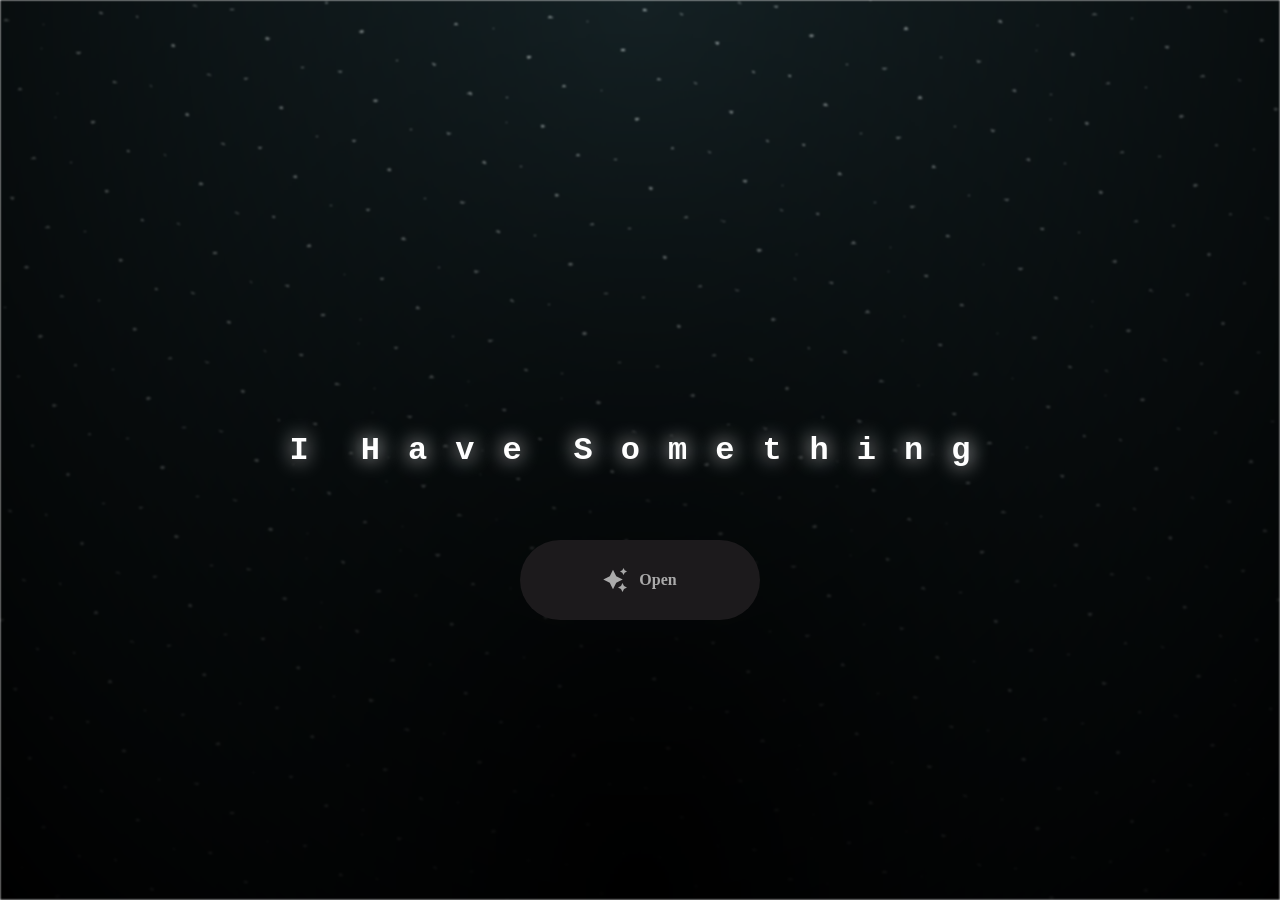
<file: index.html>
<html lang="en">

<head>
  <meta charset="UTF-8">
  <meta name="viewport" content="width=device-width, initial-scale=1.0">
  <link rel="shortcut icon" href="images/gift.png" type="image/x-icon">
  <link rel="stylesheet" href="css/index.css">

  <!-- Document Title -->
  <title>FLOWERS</title>
</head>

<body>
  <!-- Background -->
  <div class="night"></div>

  <!-- Title -->
  <h1 class="title"></h1>

  <!-- Button -->
  <div style="position: absolute; top: 60vh; width: 100%; display: flex; justify-content: center;">
    <a href="flower.html" class="btn">
      <svg height="24" width="24" fill="#FFFFFF" viewBox="0 0 24 24" data-name="Layer 1" id="Layer_1" class="sparkle">
        <path
          d="M10,21.236,6.755,14.745.264,11.5,6.755,8.255,10,1.764l3.245,6.491L19.736,11.5l-6.491,3.245ZM18,21l1.5,3L21,21l3-1.5L21,18l-1.5-3L18,18l-3,1.5ZM19.333,4.667,20.5,7l1.167-2.333L24,3.5,21.667,2.333,20.5,0,19.333,2.333,17,3.5Z">
        </path>
      </svg>

      <span class="text">Open</span>
    </a>
  </div>

  <script src="js/index.js"></script>
</body>

</html>
</file>
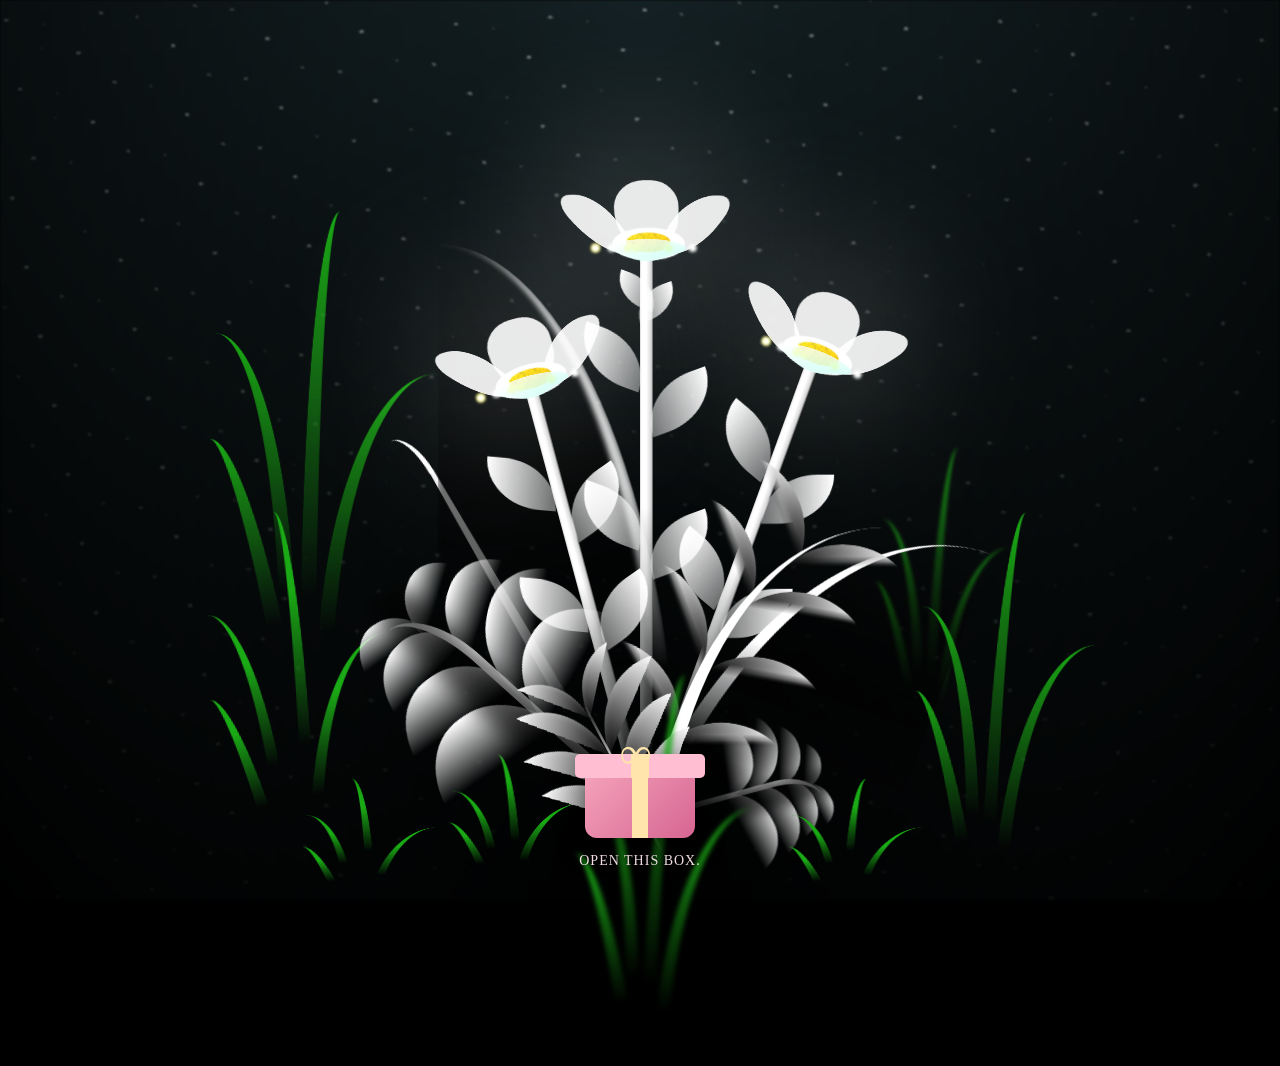
<file: flower.html>
<!DOCTYPE html>
<html lang="en">

<head>
  <meta charset="UTF-8">
  <meta http-equiv="X-UA-Compatible" content="IE=edge">
  <meta name="viewport" content="width=device-width, initial-scale=1.0">
  <link rel="shortcut icon" href="images/gift.png" type="image/x-icon">
  <link rel="stylesheet" href="css/style.css">
  <link rel="stylesheet" href="css/letter.css">

  <!-- Document Title -->
  <title>FLOWERS</title>
</head>

<body class="not-loaded">
  <!-- Background -->
  <div class="night"></div>

  <!-- Flower -->
  <div class="flowers">
    <div class="flower flower--1">
      <div class="flower__leafs flower__leafs--1">
        <div class="flower__leaf flower__leaf--1"></div>
        <div class="flower__leaf flower__leaf--2"></div>
        <div class="flower__leaf flower__leaf--3"></div>
        <div class="flower__leaf flower__leaf--4"></div>
        <div class="flower__white-circle"></div>

        <div class="flower__light flower__light--1"></div>
        <div class="flower__light flower__light--2"></div>
        <div class="flower__light flower__light--3"></div>
        <div class="flower__light flower__light--4"></div>
        <div class="flower__light flower__light--5"></div>
        <div class="flower__light flower__light--6"></div>
        <div class="flower__light flower__light--7"></div>
        <div class="flower__light flower__light--8"></div>

      </div>
      <div class="flower__line">
        <div class="flower__line__leaf flower__line__leaf--1"></div>
        <div class="flower__line__leaf flower__line__leaf--2"></div>
        <div class="flower__line__leaf flower__line__leaf--3"></div>
        <div class="flower__line__leaf flower__line__leaf--4"></div>
        <div class="flower__line__leaf flower__line__leaf--5"></div>
        <div class="flower__line__leaf flower__line__leaf--6"></div>
      </div>
    </div>

    <div class="flower flower--2">
      <div class="flower__leafs flower__leafs--2">
        <div class="flower__leaf flower__leaf--1"></div>
        <div class="flower__leaf flower__leaf--2"></div>
        <div class="flower__leaf flower__leaf--3"></div>
        <div class="flower__leaf flower__leaf--4"></div>
        <div class="flower__white-circle"></div>

        <div class="flower__light flower__light--1"></div>
        <div class="flower__light flower__light--2"></div>
        <div class="flower__light flower__light--3"></div>
        <div class="flower__light flower__light--4"></div>
        <div class="flower__light flower__light--5"></div>
        <div class="flower__light flower__light--6"></div>
        <div class="flower__light flower__light--7"></div>
        <div class="flower__light flower__light--8"></div>

      </div>
      <div class="flower__line">
        <div class="flower__line__leaf flower__line__leaf--1"></div>
        <div class="flower__line__leaf flower__line__leaf--2"></div>
        <div class="flower__line__leaf flower__line__leaf--3"></div>
        <div class="flower__line__leaf flower__line__leaf--4"></div>
      </div>
    </div>

    <div class="flower flower--3">
      <div class="flower__leafs flower__leafs--3">
        <div class="flower__leaf flower__leaf--1"></div>
        <div class="flower__leaf flower__leaf--2"></div>
        <div class="flower__leaf flower__leaf--3"></div>
        <div class="flower__leaf flower__leaf--4"></div>
        <div class="flower__white-circle"></div>

        <div class="flower__light flower__light--1"></div>
        <div class="flower__light flower__light--2"></div>
        <div class="flower__light flower__light--3"></div>
        <div class="flower__light flower__light--4"></div>
        <div class="flower__light flower__light--5"></div>
        <div class="flower__light flower__light--6"></div>
        <div class="flower__light flower__light--7"></div>
        <div class="flower__light flower__light--8"></div>

      </div>
      <div class="flower__line">
        <div class="flower__line__leaf flower__line__leaf--1"></div>
        <div class="flower__line__leaf flower__line__leaf--2"></div>
        <div class="flower__line__leaf flower__line__leaf--3"></div>
        <div class="flower__line__leaf flower__line__leaf--4"></div>
      </div>
    </div>

    <div class="grow-ans" style="--d:1.2s">
      <div class="flower__g-long">
        <div class="flower__g-long__top"></div>
        <div class="flower__g-long__bottom"></div>
      </div>
    </div>

    <div class="growing-grass">
      <div class="flower__grass flower__grass--1">
        <div class="flower__grass--top"></div>
        <div class="flower__grass--bottom"></div>
        <div class="flower__grass__leaf flower__grass__leaf--1"></div>
        <div class="flower__grass__leaf flower__grass__leaf--2"></div>
        <div class="flower__grass__leaf flower__grass__leaf--3"></div>
        <div class="flower__grass__leaf flower__grass__leaf--4"></div>
        <div class="flower__grass__leaf flower__grass__leaf--5"></div>
        <div class="flower__grass__leaf flower__grass__leaf--6"></div>
        <div class="flower__grass__leaf flower__grass__leaf--7"></div>
        <div class="flower__grass__leaf flower__grass__leaf--8"></div>
        <div class="flower__grass__overlay"></div>
      </div>
    </div>

    <div class="growing-grass">
      <div class="flower__grass flower__grass--2">
        <div class="flower__grass--top"></div>
        <div class="flower__grass--bottom"></div>
        <div class="flower__grass__leaf flower__grass__leaf--1"></div>
        <div class="flower__grass__leaf flower__grass__leaf--2"></div>
        <div class="flower__grass__leaf flower__grass__leaf--3"></div>
        <div class="flower__grass__leaf flower__grass__leaf--4"></div>
        <div class="flower__grass__leaf flower__grass__leaf--5"></div>
        <div class="flower__grass__leaf flower__grass__leaf--6"></div>
        <div class="flower__grass__leaf flower__grass__leaf--7"></div>
        <div class="flower__grass__leaf flower__grass__leaf--8"></div>
        <div class="flower__grass__overlay"></div>
      </div>
    </div>

    <div class="grow-ans" style="--d:2.4s">
      <div class="flower__g-right flower__g-right--1">
        <div class="leaf"></div>
      </div>
    </div>

    <div class="grow-ans" style="--d:2.8s">
      <div class="flower__g-right flower__g-right--2">
        <div class="leaf"></div>
      </div>
    </div>

    <div class="grow-ans" style="--d:2.8s">
      <div class="flower__g-front">
        <div class="flower__g-front__leaf-wrapper flower__g-front__leaf-wrapper--1">
          <div class="flower__g-front__leaf"></div>
        </div>
        <div class="flower__g-front__leaf-wrapper flower__g-front__leaf-wrapper--2">
          <div class="flower__g-front__leaf"></div>
        </div>
        <div class="flower__g-front__leaf-wrapper flower__g-front__leaf-wrapper--3">
          <div class="flower__g-front__leaf"></div>
        </div>
        <div class="flower__g-front__leaf-wrapper flower__g-front__leaf-wrapper--4">
          <div class="flower__g-front__leaf"></div>
        </div>
        <div class="flower__g-front__leaf-wrapper flower__g-front__leaf-wrapper--5">
          <div class="flower__g-front__leaf"></div>
        </div>
        <div class="flower__g-front__leaf-wrapper flower__g-front__leaf-wrapper--6">
          <div class="flower__g-front__leaf"></div>
        </div>
        <div class="flower__g-front__leaf-wrapper flower__g-front__leaf-wrapper--7">
          <div class="flower__g-front__leaf"></div>
        </div>
        <div class="flower__g-front__leaf-wrapper flower__g-front__leaf-wrapper--8">
          <div class="flower__g-front__leaf"></div>
        </div>
        <div class="flower__g-front__line"></div>
      </div>
    </div>

    <div class="grow-ans" style="--d:3.2s">
      <div class="flower__g-fr">
        <div class="leaf"></div>
        <div class="flower__g-fr__leaf flower__g-fr__leaf--1"></div>
        <div class="flower__g-fr__leaf flower__g-fr__leaf--2"></div>
        <div class="flower__g-fr__leaf flower__g-fr__leaf--3"></div>
        <div class="flower__g-fr__leaf flower__g-fr__leaf--4"></div>
        <div class="flower__g-fr__leaf flower__g-fr__leaf--5"></div>
        <div class="flower__g-fr__leaf flower__g-fr__leaf--6"></div>
        <div class="flower__g-fr__leaf flower__g-fr__leaf--7"></div>
        <div class="flower__g-fr__leaf flower__g-fr__leaf--8"></div>
      </div>
    </div>

    <div class="long-g long-g--0">
      <div class="grow-ans" style="--d:3s">
        <div class="leaf leaf--0"></div>
      </div>
      <div class="grow-ans" style="--d:2.2s">
        <div class="leaf leaf--1"></div>
      </div>
      <div class="grow-ans" style="--d:3.4s">
        <div class="leaf leaf--2"></div>
      </div>
      <div class="grow-ans" style="--d:3.6s">
        <div class="leaf leaf--3"></div>
      </div>
    </div>

    <div class="long-g long-g--1">
      <div class="grow-ans" style="--d:3.6s">
        <div class="leaf leaf--0"></div>
      </div>
      <div class="grow-ans" style="--d:3.8s">
        <div class="leaf leaf--1"></div>
      </div>
      <div class="grow-ans" style="--d:4s">
        <div class="leaf leaf--2"></div>
      </div>
      <div class="grow-ans" style="--d:4.2s">
        <div class="leaf leaf--3"></div>
      </div>
    </div>

    <div class="long-g long-g--2">
      <div class="grow-ans" style="--d:4s">
        <div class="leaf leaf--0"></div>
      </div>
      <div class="grow-ans" style="--d:4.2s">
        <div class="leaf leaf--1"></div>
      </div>
      <div class="grow-ans" style="--d:4.4s">
        <div class="leaf leaf--2"></div>
      </div>
      <div class="grow-ans" style="--d:4.6s">
        <div class="leaf leaf--3"></div>
      </div>
    </div>

    <div class="long-g long-g--3">
      <div class="grow-ans" style="--d:4s">
        <div class="leaf leaf--0"></div>
      </div>
      <div class="grow-ans" style="--d:4.2s">
        <div class="leaf leaf--1"></div>
      </div>
      <div class="grow-ans" style="--d:3s">
        <div class="leaf leaf--2"></div>
      </div>
      <div class="grow-ans" style="--d:3.6s">
        <div class="leaf leaf--3"></div>
      </div>
    </div>

    <div class="long-g long-g--4">
      <div class="grow-ans" style="--d:4s">
        <div class="leaf leaf--0"></div>
      </div>
      <div class="grow-ans" style="--d:4.2s">
        <div class="leaf leaf--1"></div>
      </div>
      <div class="grow-ans" style="--d:3s">
        <div class="leaf leaf--2"></div>
      </div>
      <div class="grow-ans" style="--d:3.6s">
        <div class="leaf leaf--3"></div>
      </div>
    </div>

    <div class="long-g long-g--5">
      <div class="grow-ans" style="--d:4s">
        <div class="leaf leaf--0"></div>
      </div>
      <div class="grow-ans" style="--d:4.2s">
        <div class="leaf leaf--1"></div>
      </div>
      <div class="grow-ans" style="--d:3s">
        <div class="leaf leaf--2"></div>
      </div>
      <div class="grow-ans" style="--d:3.6s">
        <div class="leaf leaf--3"></div>
      </div>
    </div>

    <div class="long-g long-g--6">
      <div class="grow-ans" style="--d:4.2s">
        <div class="leaf leaf--0"></div>
      </div>
      <div class="grow-ans" style="--d:4.4s">
        <div class="leaf leaf--1"></div>
      </div>
      <div class="grow-ans" style="--d:4.6s">
        <div class="leaf leaf--2"></div>
      </div>
      <div class="grow-ans" style="--d:4.8s">
        <div class="leaf leaf--3"></div>
      </div>
    </div>

    <div class="long-g long-g--7">
      <div class="grow-ans" style="--d:3s">
        <div class="leaf leaf--0"></div>
      </div>
      <div class="grow-ans" style="--d:3.2s">
        <div class="leaf leaf--1"></div>
      </div>
      <div class="grow-ans" style="--d:3.5s">
        <div class="leaf leaf--2"></div>
      </div>
      <div class="grow-ans" style="--d:3.6s">
        <div class="leaf leaf--3"></div>
      </div>
    </div>
  </div>
  <div class="letter-gift">
    <button class="gift-button" id="gift-button" type="button" aria-label="Open your letter" aria-haspopup="dialog" aria-controls="letter-dialog" aria-expanded="false">
      <span class="gift-base" aria-hidden="true"></span>
      <span class="gift-lid" aria-hidden="true"><span class="gift-bow">∞</span></span>
    </button>
    <span class="gift-hint">OPEN THIS BOX.</span>
  </div>

  <dialog class="letter-dialog" id="letter-dialog" aria-labelledby="letter-heading">
    <button class="letter-close" id="letter-close" type="button" aria-label="Close letter" autofocus>×</button>
    <article class="letter-paper">
      <!-- Letter for Althea -->
      <h2 id="letter-heading">Althea,</h2>
      <p>It’s been a month since we last talked. I know you’ve been doing well in your life, and hopefully, you’re still the tough girl I know.</p>
      <p>I’m sorry for not letting you know the reason why I broke up with you. I’m sorry for not having the guts to tell you the truth.</p>
      <p>The reason I chose to end things wasn’t because I cheated, like the person who gave you that false information said. It’s because I know myself, and I’m not ready to commit. I can’t see myself being successful in life right now, and I can’t afford to give you the life we wanted.</p>
      <p>I do love you. I really do, Althea.</p>
      <p>Honestly, I’m very grateful that I got to know you because you were the only person who truly understood me. I was genuinely happy during those times we were together.</p>
      <p>I’m sorry.</p>
    </article>
  </dialog>
  <script src="js/main.js"></script>
  <script src="js/letter.js"></script>
</body>

</html>
</file>
<file: css/index.css>
*,
*::after,
*::before {
  padding: 0;
  margin: 0;
  box-sizing: border-box;
}

:root {
  --dark-color: #000;
}

.night {
  position: fixed;
  left: 50%;
  top: 0;
  transform: translateX(-50%);
  width: 100%;
  height: 100%;
  filter: blur(0.1vmin);
  background-image: radial-gradient(ellipse at top, transparent 0%, var(--dark-color)), radial-gradient(ellipse at bottom, var(--dark-color), rgba(145, 233, 255, 0.2)), repeating-linear-gradient(220deg, rgb(0, 0, 0) 0px, rgb(0, 0, 0) 19px, transparent 19px, transparent 22px), repeating-linear-gradient(189deg, rgb(0, 0, 0) 0px, rgb(0, 0, 0) 19px, transparent 19px, transparent 22px), repeating-linear-gradient(148deg, rgb(0, 0, 0) 0px, rgb(0, 0, 0) 19px, transparent 19px, transparent 22px), linear-gradient(90deg, rgb(255, 255, 250), rgb(240, 240, 240));
}

.title {
  position: absolute;
  top: 0;
  left: 0;
  color: white;
  font-family: 'Courier New', Courier, monospace;

  display: flex;
  flex-wrap: wrap;
  justify-content: center;
  align-content: center;
  align-items: center;

  width: 100%;
  height: 100vh;
  text-shadow: 0 0 20px white;
  letter-spacing: 0px;
}

@media (min-width: 500px) {
  .title {
    letter-spacing: 20px;
  }
}

@keyframes typing {
  from {
    opacity: 0;
  }

  to {
    opacity: 1;
  }
}

/* Terapkan animasi dengan delay */
.title span {
  opacity: 0;
  animation: typing 1s ease forwards;
  animation-delay: var(--delay);
}

a {
  text-decoration: none;
}

.btn {
  border: none;
  width: 15em;
  height: 5em;
  border-radius: 3em;
  display: flex;
  justify-content: center;
  align-items: center;
  gap: 12px;
  background: #1C1A1C;
  cursor: pointer;
  transition: all 450ms ease-in-out;
}

.sparkle {
  fill: #AAAAAA;
  transition: all 800ms ease;
}

.text {
  font-weight: 600;
  color: #AAAAAA;
  font-size: medium;
}

.btn:hover {
  background: linear-gradient(0deg, #A47CF3, #683FEA);
  box-shadow: inset 0px 1px 0px 0px rgba(255, 255, 255, 0.4),
    inset 0px -4px 0px 0px rgba(0, 0, 0, 0.2),
    0px 0px 0px 4px rgba(255, 255, 255, 0.2),
    0px 0px 180px 0px #9917FF;
  transform: translateY(-2px);
}

.btn:hover .text {
  color: white;
}

.btn:hover .sparkle {
  fill: white;
  transform: scale(1.2);
}
</file>
<file: css/style.css>
*,
*::after,
*::before {
  padding: 0;
  margin: 0;
  box-sizing: border-box;
}

:root {
  --dark-color: #000;
}

.title {
  position: absolute;
  width: 100%;
  text-align: center;
  margin-top: 50px;
  top: 0;
  left: 0;
  color: white;
  font-family: 'Courier New', Courier, monospace;
  font-size: 70px;
  text-shadow: 0px 0px 20px white;
}

body {
  display: flex;
  align-items: flex-end;
  justify-content: center;
  min-height: 100vh;
  background-color: var(--dark-color);
  overflow: hidden;
  perspective: 1000px;
}

.night {
  position: fixed;
  left: 50%;
  top: 0;
  transform: translateX(-50%);
  width: 100%;
  height: 100%;
  filter: blur(0.1vmin);
  background-image: radial-gradient(ellipse at top, transparent 0%, var(--dark-color)), radial-gradient(ellipse at bottom, var(--dark-color), rgba(145, 233, 255, 0.2)), repeating-linear-gradient(220deg, rgb(0, 0, 0) 0px, rgb(0, 0, 0) 19px, transparent 19px, transparent 22px), repeating-linear-gradient(189deg, rgb(0, 0, 0) 0px, rgb(0, 0, 0) 19px, transparent 19px, transparent 22px), repeating-linear-gradient(148deg, rgb(0, 0, 0) 0px, rgb(0, 0, 0) 19px, transparent 19px, transparent 22px), linear-gradient(90deg, rgb(255, 255, 250), rgb(240, 240, 240));
}

.flowers {
  position: relative;
  transform: scale(0.9);
}

.flower {
  position: absolute;
  bottom: 10vmin;
  transform-origin: bottom center;
  z-index: 10;
  --fl-speed: 0.8s;
}

.flower--1 {
  animation: moving-flower-1 4s linear infinite;
}

.flower--1 .flower__line {
  height: 70vmin;
  animation-delay: 0.3s;
}

.flower--1 .flower__line__leaf--1 {
  animation: blooming-leaf-right var(--fl-speed) 1.6s backwards;
}

.flower--1 .flower__line__leaf--2 {
  animation: blooming-leaf-right var(--fl-speed) 1.4s backwards;
}

.flower--1 .flower__line__leaf--3 {
  animation: blooming-leaf-left var(--fl-speed) 1.2s backwards;
}

.flower--1 .flower__line__leaf--4 {
  animation: blooming-leaf-left var(--fl-speed) 1s backwards;
}

.flower--1 .flower__line__leaf--5 {
  animation: blooming-leaf-right var(--fl-speed) 1.8s backwards;
}

.flower--1 .flower__line__leaf--6 {
  animation: blooming-leaf-left var(--fl-speed) 2s backwards;
}

.flower--2 {
  left: 50%;
  transform: rotate(20deg);
  animation: moving-flower-2 4s linear infinite;
}

.flower--2 .flower__line {
  height: 60vmin;
  animation-delay: 0.6s;
}

.flower--2 .flower__line__leaf--1 {
  animation: blooming-leaf-right var(--fl-speed) 1.9s backwards;
}

.flower--2 .flower__line__leaf--2 {
  animation: blooming-leaf-right var(--fl-speed) 1.7s backwards;
}

.flower--2 .flower__line__leaf--3 {
  animation: blooming-leaf-left var(--fl-speed) 1.5s backwards;
}

.flower--2 .flower__line__leaf--4 {
  animation: blooming-leaf-left var(--fl-speed) 1.3s backwards;
}

.flower--3 {
  left: 50%;
  transform: rotate(-15deg);
  animation: moving-flower-3 4s linear infinite;
}

.flower--3 .flower__line {
  animation-delay: 0.9s;
}

.flower--3 .flower__line__leaf--1 {
  animation: blooming-leaf-right var(--fl-speed) 2.5s backwards;
}

.flower--3 .flower__line__leaf--2 {
  animation: blooming-leaf-right var(--fl-speed) 2.3s backwards;
}

.flower--3 .flower__line__leaf--3 {
  animation: blooming-leaf-left var(--fl-speed) 2.1s backwards;
}

.flower--3 .flower__line__leaf--4 {
  animation: blooming-leaf-left var(--fl-speed) 1.9s backwards;
}

.flower__leafs {
  position: relative;
  animation: blooming-flower 2s backwards;
}

.flower__leafs--1 {
  animation-delay: 1.1s;
}

.flower__leafs--2 {
  animation-delay: 1.4s;
}

.flower__leafs--3 {
  animation-delay: 1.7s;
}

.flower__leafs::after {
  content: "";
  position: absolute;
  left: 0;
  top: 0;
  transform: translate(-50%, -100%);
  width: 8vmin;
  height: 8vmin;
  background-color: #fff;
  filter: blur(10vmin);
}

.flower__leaf {
  position: absolute;
  bottom: 0;
  left: 50%;
  width: 8vmin;
  height: 11vmin;
  border-radius: 51% 49% 47% 53%/44% 45% 55% 69%;
  background-color: #a7ffee;
  background-image: linear-gradient(to top, #fff, #fff);
  transform-origin: bottom center;
  opacity: 0.9;
  box-shadow: inset 0 0 2vmin rgba(255, 255, 255, 0.5);
}

.flower__leaf--1 {
  transform: translate(-10%, 1%) rotateY(40deg) rotateX(-50deg);
}

.flower__leaf--2 {
  transform: translate(-50%, -4%) rotateX(40deg);
}

.flower__leaf--3 {
  transform: translate(-90%, 0%) rotateY(45deg) rotateX(50deg);
}

.flower__leaf--4 {
  width: 8vmin;
  height: 8vmin;
  transform-origin: bottom left;
  border-radius: 4vmin 10vmin 4vmin 4vmin;
  transform: translate(0%, 18%) rotateX(70deg) rotate(-43deg);
  background-image: linear-gradient(to top, rgba(255, 2555, 255, 0.4), #fff);
  z-index: 1;
  opacity: 0.8;
  -webkit-transform: translate(0%, 18%) rotateX(70deg) rotate(-43deg);
  -moz-transform: translate(0%, 18%) rotateX(70deg) rotate(-43deg);
  -ms-transform: translate(0%, 18%) rotateX(70deg) rotate(-43deg);
  -o-transform: translate(0%, 18%) rotateX(70deg) rotate(-43deg);
}

.flower__white-circle {
  position: absolute;
  left: -3.5vmin;
  top: -3vmin;
  width: 9vmin;
  height: 4vmin;
  border-radius: 50%;
  background-color: #fff;
}

.flower__white-circle::after {
  content: "";
  position: absolute;
  left: 50%;
  top: 45%;
  transform: translate(-50%, -50%);
  width: 60%;
  height: 60%;
  border-radius: inherit;
  background-image: repeating-linear-gradient(135deg, rgba(0, 0, 0, 0.03) 0px, rgba(0, 0, 0, 0.03) 1px, transparent 1px, transparent 12px), repeating-linear-gradient(45deg, rgba(0, 0, 0, 0.03) 0px, rgba(0, 0, 0, 0.03) 1px, transparent 1px, transparent 12px), repeating-linear-gradient(67.5deg, rgba(0, 0, 0, 0.03) 0px, rgba(0, 0, 0, 0.03) 1px, transparent 1px, transparent 12px), repeating-linear-gradient(135deg, rgba(0, 0, 0, 0.03) 0px, rgba(0, 0, 0, 0.03) 1px, transparent 1px, transparent 12px), repeating-linear-gradient(45deg, rgba(0, 0, 0, 0.03) 0px, rgba(0, 0, 0, 0.03) 1px, transparent 1px, transparent 12px), repeating-linear-gradient(112.5deg, rgba(0, 0, 0, 0.03) 0px, rgba(0, 0, 0, 0.03) 1px, transparent 1px, transparent 12px), repeating-linear-gradient(112.5deg, rgba(0, 0, 0, 0.03) 0px, rgba(0, 0, 0, 0.03) 1px, transparent 1px, transparent 12px), repeating-linear-gradient(45deg, rgba(0, 0, 0, 0.03) 0px, rgba(0, 0, 0, 0.03) 1px, transparent 1px, transparent 12px), repeating-linear-gradient(22.5deg, rgba(0, 0, 0, 0.03) 0px, rgba(0, 0, 0, 0.03) 1px, transparent 1px, transparent 12px), repeating-linear-gradient(45deg, rgba(0, 0, 0, 0.03) 0px, rgba(0, 0, 0, 0.03) 1px, transparent 1px, transparent 12px), repeating-linear-gradient(22.5deg, rgba(0, 0, 0, 0.03) 0px, rgba(0, 0, 0, 0.03) 1px, transparent 1px, transparent 12px), repeating-linear-gradient(135deg, rgba(0, 0, 0, 0.03) 0px, rgba(0, 0, 0, 0.03) 1px, transparent 1px, transparent 12px), repeating-linear-gradient(157.5deg, rgba(0, 0, 0, 0.03) 0px, rgba(0, 0, 0, 0.03) 1px, transparent 1px, transparent 12px), repeating-linear-gradient(67.5deg, rgba(0, 0, 0, 0.03) 0px, rgba(0, 0, 0, 0.03) 1px, transparent 1px, transparent 12px), repeating-linear-gradient(67.5deg, rgba(0, 0, 0, 0.03) 0px, rgba(0, 0, 0, 0.03) 1px, transparent 1px, transparent 12px), linear-gradient(90deg, rgb(255, 235, 18), rgb(255, 206, 0));
}

.flower__line {
  height: 55vmin;
  width: 1.5vmin;
  background-image: linear-gradient(to left, rgba(0, 0, 0, 0.2), transparent, rgba(255, 255, 255, 0.2)), linear-gradient(to top, transparent 10%, #fff, #fff);
  box-shadow: inset 0 0 2px rgba(0, 0, 0, 0.5);
  animation: grow-flower-tree 4s backwards;
}

.flower__line__leaf {
  --w: 7vmin;
  --h: calc(var(--w) + 2vmin);
  position: absolute;
  top: 20%;
  left: 90%;
  width: var(--w);
  height: var(--h);
  border-top-right-radius: var(--h);
  border-bottom-left-radius: var(--h);
  background-image: linear-gradient(to top, rgba(255, 255, 255, 0.4), #fff);
}

.flower__line__leaf--1 {
  transform: rotate(70deg) rotateY(30deg);
}

.flower__line__leaf--2 {
  top: 45%;
  transform: rotate(70deg) rotateY(30deg);
}

.flower__line__leaf--3,
.flower__line__leaf--4,
.flower__line__leaf--6 {
  border-top-right-radius: 0;
  border-bottom-left-radius: 0;
  border-top-left-radius: var(--h);
  border-bottom-right-radius: var(--h);
  left: -460%;
  top: 12%;
  transform: rotate(-70deg) rotateY(30deg);
}

.flower__line__leaf--4 {
  top: 40%;
}

.flower__line__leaf--5 {
  top: 0;
  transform-origin: left;
  transform: rotate(70deg) rotateY(30deg) scale(0.6);
}

.flower__line__leaf--6 {
  top: -2%;
  left: -450%;
  transform-origin: right;
  transform: rotate(-70deg) rotateY(30deg) scale(0.6);
}

.flower__light {
  position: absolute;
  bottom: 0vmin;
  width: 1vmin;
  height: 1vmin;
  background-color: rgb(255, 251, 0);
  border-radius: 50%;
  filter: blur(0.2vmin);
  animation: light-ans 4s linear infinite backwards;
}

.flower__light:nth-child(odd) {
  background-color: #fff;
}

.flower__light--1 {
  left: -2vmin;
  animation-delay: 1s;
}

.flower__light--2 {
  left: 3vmin;
  animation-delay: 0.5s;
}

.flower__light--3 {
  left: -6vmin;
  animation-delay: 0.3s;
}

.flower__light--4 {
  left: 6vmin;
  animation-delay: 0.9s;
}

.flower__light--5 {
  left: -1vmin;
  animation-delay: 1.5s;
}

.flower__light--6 {
  left: -4vmin;
  animation-delay: 3s;
}

.flower__light--7 {
  left: 3vmin;
  animation-delay: 2s;
}

.flower__light--8 {
  left: -6vmin;
  animation-delay: 3.5s;
}

.flower__grass {
  --c: #fff;
  --line-w: 1.5vmin;
  position: absolute;
  bottom: 12vmin;
  left: -7vmin;
  display: flex;
  flex-direction: column;
  align-items: flex-end;
  z-index: 20;
  transform-origin: bottom center;
  transform: rotate(-48deg) rotateY(40deg);
}

.flower__grass--1 {
  animation: moving-grass 2s linear infinite;
}

.flower__grass--2 {
  left: 2vmin;
  bottom: 10vmin;
  transform: scale(0.5) rotate(75deg) rotateX(10deg) rotateY(-200deg);
  opacity: 0.8;
  z-index: 0;
  animation: moving-grass--2 1.5s linear infinite;
}

.flower__grass--top {
  width: 7vmin;
  height: 10vmin;
  border-top-right-radius: 100%;
  border-right: var(--line-w) solid var(--c);
  transform-origin: bottom center;
  transform: rotate(-2deg);
}

.flower__grass--bottom {
  margin-top: -2px;
  width: var(--line-w);
  height: 25vmin;
  background-image: linear-gradient(to top, transparent, var(--c));
}

.flower__grass__leaf {
  --size: 10vmin;
  position: absolute;
  width: calc(var(--size) * 2.1);
  height: var(--size);
  border-top-left-radius: var(--size);
  border-top-right-radius: var(--size);
  background-image: linear-gradient(to top, transparent, transparent 30%, var(--c));
  z-index: 100;
}

.flower__grass__leaf--1 {
  top: -6%;
  left: 30%;
  --size: 6vmin;
  transform: rotate(-20deg);
  animation: growing-grass-ans--1 2s 2.6s backwards;
}

@keyframes growing-grass-ans--1 {
  0% {
    transform-origin: bottom left;
    transform: rotate(-20deg) scale(0);
  }
}

.flower__grass__leaf--2 {
  top: -5%;
  left: -110%;
  --size: 6vmin;
  transform: rotate(10deg);
  animation: growing-grass-ans--2 2s 2.4s linear backwards;
}

@keyframes growing-grass-ans--2 {
  0% {
    transform-origin: bottom right;
    transform: rotate(10deg) scale(0);
  }
}

.flower__grass__leaf--3 {
  top: 5%;
  left: 60%;
  --size: 8vmin;
  transform: rotate(-18deg) rotateX(-20deg);
  animation: growing-grass-ans--3 2s 2.2s linear backwards;
}

@keyframes growing-grass-ans--3 {
  0% {
    transform-origin: bottom left;
    transform: rotate(-18deg) rotateX(-20deg) scale(0);
  }
}

.flower__grass__leaf--4 {
  top: 6%;
  left: -135%;
  --size: 8vmin;
  transform: rotate(2deg);
  animation: growing-grass-ans--4 2s 2s linear backwards;
}

@keyframes growing-grass-ans--4 {
  0% {
    transform-origin: bottom right;
    transform: rotate(2deg) scale(0);
  }
}

.flower__grass__leaf--5 {
  top: 20%;
  left: 60%;
  --size: 10vmin;
  transform: rotate(-24deg) rotateX(-20deg);
  animation: growing-grass-ans--5 2s 1.8s linear backwards;
}

@keyframes growing-grass-ans--5 {
  0% {
    transform-origin: bottom left;
    transform: rotate(-24deg) rotateX(-20deg) scale(0);
  }
}

.flower__grass__leaf--6 {
  top: 22%;
  left: -180%;
  --size: 10vmin;
  transform: rotate(10deg);
  animation: growing-grass-ans--6 2s 1.6s linear backwards;
}

@keyframes growing-grass-ans--6 {
  0% {
    transform-origin: bottom right;
    transform: rotate(10deg) scale(0);
  }
}

.flower__grass__leaf--7 {
  top: 39%;
  left: 70%;
  --size: 10vmin;
  transform: rotate(-10deg);
  animation: growing-grass-ans--7 2s 1.4s linear backwards;
}

@keyframes growing-grass-ans--7 {
  0% {
    transform-origin: bottom left;
    transform: rotate(-10deg) scale(0);
  }
}

.flower__grass__leaf--8 {
  top: 40%;
  left: -215%;
  --size: 11vmin;
  transform: rotate(10deg);
  animation: growing-grass-ans--8 2s 1.2s linear backwards;
}

@keyframes growing-grass-ans--8 {
  0% {
    transform-origin: bottom right;
    transform: rotate(10deg) scale(0);
  }
}

.flower__grass__overlay {
  position: absolute;
  top: -10%;
  right: 0%;
  width: 100%;
  height: 100%;
  background-color: rgba(0, 0, 0, 0.6);
  filter: blur(1.5vmin);
  z-index: 100;
}

.flower__g-long {
  --w: 2vmin;
  --h: 6vmin;
  --c: #fff;
  position: absolute;
  bottom: 10vmin;
  left: -3vmin;
  transform-origin: bottom center;
  transform: rotate(-30deg) rotateY(-20deg);
  display: flex;
  flex-direction: column;
  align-items: flex-end;
  animation: flower-g-long-ans 3s linear infinite;
}

@keyframes flower-g-long-ans {

  0%,
  100% {
    transform: rotate(-30deg) rotateY(-20deg);
  }

  50% {
    transform: rotate(-32deg) rotateY(-20deg);
  }
}

.flower__g-long__top {
  top: calc(var(--h) * -1);
  width: calc(var(--w) + 1vmin);
  height: var(--h);
  border-top-right-radius: 100%;
  border-right: 0.7vmin solid var(--c);
  transform: translate(-0.7vmin, 1vmin);
}

.flower__g-long__bottom {
  width: var(--w);
  height: 50vmin;
  transform-origin: bottom center;
  background-image: linear-gradient(to top, transparent 30%, var(--c));
  box-shadow: inset 0 0 2px rgba(0, 0, 0, 0.5);
  -webkit-clip-path: polygon(35% 0, 65% 1%, 100% 100%, 0% 100%);
  clip-path: polygon(35% 0, 65% 1%, 100% 100%, 0% 100%);
}

.flower__g-right {
  position: absolute;
  bottom: 6vmin;
  left: -2vmin;
  transform-origin: bottom left;
  transform: rotate(20deg);
}

.flower__g-right .leaf {
  width: 30vmin;
  height: 50vmin;
  border-top-left-radius: 100%;
  border-left: 2vmin solid #fff;
  background-image: linear-gradient(to bottom, transparent, var(--dark-color) 60%);
  -webkit-mask-image: linear-gradient(to top, transparent 30%, #fff 60%);
}

.flower__g-right--1 {
  animation: flower-g-right-ans 2.5s linear infinite;
}

.flower__g-right--2 {
  left: 5vmin;
  transform: rotateY(-180deg);
  animation: flower-g-right-ans--2 3s linear infinite;
}

.flower__g-right--2 .leaf {
  height: 75vmin;
  filter: blur(0.3vmin);
  opacity: 0.8;
}

@keyframes flower-g-right-ans {

  0%,
  100% {
    transform: rotate(20deg);
  }

  50% {
    transform: rotate(24deg) rotateX(-20deg);
  }
}

@keyframes flower-g-right-ans--2 {

  0%,
  100% {
    transform: rotateY(-180deg) rotate(0deg) rotateX(-20deg);
  }

  50% {
    transform: rotateY(-180deg) rotate(6deg) rotateX(-20deg);
  }
}

.flower__g-front {
  position: absolute;
  bottom: 6vmin;
  left: 2.5vmin;
  z-index: 100;
  transform-origin: bottom center;
  transform: rotate(-28deg) rotateY(30deg) scale(1.04);
  animation: flower__g-front-ans 2s linear infinite;
}

@keyframes flower__g-front-ans {

  0%,
  100% {
    transform: rotate(-28deg) rotateY(30deg) scale(1.04);
  }

  50% {
    transform: rotate(-35deg) rotateY(40deg) scale(1.04);
  }
}

.flower__g-front__line {
  width: 0.3vmin;
  height: 20vmin;
  background-image: linear-gradient(to top, transparent, #fff, transparent 100%);
  position: relative;
}

.flower__g-front__leaf-wrapper {
  position: absolute;
  top: 0;
  left: 0;
  transform-origin: bottom left;
  transform: rotate(10deg);
}

.flower__g-front__leaf-wrapper:nth-child(even) {
  left: 0vmin;
  transform: rotateY(-180deg) rotate(5deg);
  animation: flower__g-front__leaf-left-ans 1s ease-in backwards;
}

.flower__g-front__leaf-wrapper:nth-child(odd) {
  animation: flower__g-front__leaf-ans 1s ease-in backwards;
}

.flower__g-front__leaf-wrapper--1 {
  top: -8vmin;
  transform: scale(0.7);
  animation: flower__g-front__leaf-ans 1s 5.5s ease-in backwards !important;
}

.flower__g-front__leaf-wrapper--2 {
  top: -8vmin;
  transform: rotateY(-180deg) scale(0.7) !important;
  animation: flower__g-front__leaf-left-ans-2 1s 4.6s ease-in backwards !important;
}

.flower__g-front__leaf-wrapper--3 {
  top: -3vmin;
  animation: flower__g-front__leaf-ans 1s 4.6s ease-in backwards;
}

.flower__g-front__leaf-wrapper--4 {
  top: -3vmin;
  transform: rotateY(-180deg) scale(0.9) !important;
  animation: flower__g-front__leaf-left-ans-2 1s 4.6s ease-in backwards !important;
}

@keyframes flower__g-front__leaf-left-ans-2 {
  0% {
    transform: rotateY(-180deg) scale(0);
  }
}

.flower__g-front__leaf-wrapper--5,
.flower__g-front__leaf-wrapper--6 {
  top: 2vmin;
}

.flower__g-front__leaf-wrapper--7,
.flower__g-front__leaf-wrapper--8 {
  top: 6.5vmin;
}

.flower__g-front__leaf-wrapper--2 {
  animation-delay: 5.2s !important;
}

.flower__g-front__leaf-wrapper--3 {
  animation-delay: 4.9s !important;
}

.flower__g-front__leaf-wrapper--5 {
  animation-delay: 4.3s !important;
}

.flower__g-front__leaf-wrapper--6 {
  animation-delay: 4.1s !important;
}

.flower__g-front__leaf-wrapper--7 {
  animation-delay: 3.8s !important;
}

.flower__g-front__leaf-wrapper--8 {
  animation-delay: 3.5s !important;
}

@keyframes flower__g-front__leaf-ans {
  0% {
    transform: rotate(10deg) scale(0);
  }
}

@keyframes flower__g-front__leaf-left-ans {
  0% {
    transform: rotateY(-180deg) rotate(5deg) scale(0);
  }
}

.flower__g-front__leaf {
  width: 10vmin;
  height: 10vmin;
  border-radius: 100% 0% 0% 100%/100% 100% 0% 0%;
  box-shadow: inset 0 2px 1vmin hsla(0, 0%, 100%, 0.2);
  background-image: linear-gradient(to bottom left, transparent, var(--dark-color)), linear-gradient(to bottom right, #fff 50%, transparent 50%, transparent);
  -webkit-mask-image: linear-gradient(to bottom right, #fff 50%, transparent 50%, transparent);
  mask-image: linear-gradient(to bottom right, #fff 50%, transparent 50%, transparent);
}

.flower__g-fr {
  position: absolute;
  bottom: -4vmin;
  left: vmin;
  transform-origin: bottom left;
  z-index: 10;
  animation: flower__g-fr-ans 2s linear infinite;
}

@keyframes flower__g-fr-ans {

  0%,
  100% {
    transform: rotate(2deg);
  }

  50% {
    transform: rotate(4deg);
    -webkit-transform: rotate(4deg);
    -moz-transform: rotate(4deg);
    -ms-transform: rotate(4deg);
    -o-transform: rotate(4deg);
  }
}

.flower__g-fr .leaf {
  width: 30vmin;
  height: 50vmin;
  border-top-left-radius: 100%;
  border-left: 2vmin solid #fff;
  -webkit-mask-image: linear-gradient(to top, transparent 25%, #fff 50%);
  position: relative;
  z-index: 1;
}

.flower__g-fr__leaf {
  position: absolute;
  top: 0;
  left: 0;
  width: 10vmin;
  height: 10vmin;
  border-radius: 100% 0% 0% 100%/100% 100% 0% 0%;
  box-shadow: inset 0 2px 1vmin hsla(0, 0%, 100%, 0.2);
  background-image: linear-gradient(to bottom left, transparent, var(--dark-color) 98%), linear-gradient(to bottom right, #fff 45%, transparent 50%, transparent);
  -webkit-mask-image: linear-gradient(135deg, #fff 40%, transparent 50%, transparent);
}

.flower__g-fr__leaf--1 {
  left: 20vmin;
  transform: rotate(45deg);
  animation: flower__g-fr-leaft-ans-1 0.5s 5.2s linear backwards;
}

@keyframes flower__g-fr-leaft-ans-1 {
  0% {
    transform-origin: left;
    transform: rotate(45deg) scale(0);
  }
}

.flower__g-fr__leaf--2 {
  left: 12vmin;
  top: -7vmin;
  transform: rotate(25deg) rotateY(-180deg);
  animation: flower__g-fr-leaft-ans-6 0.5s 5s linear backwards;
}

.flower__g-fr__leaf--3 {
  left: 15vmin;
  top: 6vmin;
  transform: rotate(55deg);
  animation: flower__g-fr-leaft-ans-5 0.5s 4.8s linear backwards;
}

.flower__g-fr__leaf--4 {
  left: 6vmin;
  top: -2vmin;
  transform: rotate(25deg) rotateY(-180deg);
  animation: flower__g-fr-leaft-ans-6 0.5s 4.6s linear backwards;
}

.flower__g-fr__leaf--5 {
  left: 10vmin;
  top: 14vmin;
  transform: rotate(55deg);
  animation: flower__g-fr-leaft-ans-5 0.5s 4.4s linear backwards;
}

@keyframes flower__g-fr-leaft-ans-5 {
  0% {
    transform-origin: left;
    transform: rotate(55deg) scale(0);
  }
}

.flower__g-fr__leaf--6 {
  left: 0vmin;
  top: 6vmin;
  transform: rotate(25deg) rotateY(-180deg);
  animation: flower__g-fr-leaft-ans-6 0.5s 4.2s linear backwards;
}

@keyframes flower__g-fr-leaft-ans-6 {
  0% {
    transform-origin: right;
    transform: rotate(25deg) rotateY(-180deg) scale(0);
  }
}

.flower__g-fr__leaf--7 {
  left: 5vmin;
  top: 22vmin;
  transform: rotate(45deg);
  animation: flower__g-fr-leaft-ans-7 0.5s 4s linear backwards;
}

@keyframes flower__g-fr-leaft-ans-7 {
  0% {
    transform-origin: left;
    transform: rotate(45deg) scale(0);
  }
}

.flower__g-fr__leaf--8 {
  left: -4vmin;
  top: 15vmin;
  transform: rotate(15deg) rotateY(-180deg);
  animation: flower__g-fr-leaft-ans-8 0.5s 3.8s linear backwards;
}

@keyframes flower__g-fr-leaft-ans-8 {
  0% {
    transform-origin: right;
    transform: rotate(15deg) rotateY(-180deg) scale(0);
  }
}

.long-g {
  position: absolute;
  bottom: 25vmin;
  left: -42vmin;
  transform-origin: bottom left;
}

.long-g--1 {
  bottom: 0vmin;
  transform: scale(0.8) rotate(-5deg);
}

.long-g--1 .leaf {
  -webkit-mask-image: linear-gradient(to top, transparent 40%, #fff 80%) !important;
}

.long-g--1 .leaf--1 {
  --w: 5vmin;
  --h: 60vmin;
  left: -2vmin;
  transform: rotate(3deg) rotateY(-180deg);
}

.long-g--2,
.long-g--3 {
  bottom: -3vmin;
  left: -35vmin;
  transform-origin: center;
  transform: scale(0.6) rotateX(60deg);
}

.long-g--2 .leaf,
.long-g--3 .leaf {
  -webkit-mask-image: linear-gradient(to top, transparent 50%, #fff 80%) !important;
}

.long-g--2 .leaf--1,
.long-g--3 .leaf--1 {
  left: -1vmin;
  transform: rotateY(-180deg);
}

.long-g--3 {
  left: -17vmin;
  bottom: 0vmin;
}

.long-g--3 .leaf {
  -webkit-mask-image: linear-gradient(to top, transparent 40%, #fff 80%) !important;
}

.long-g--4 {
  left: 25vmin;
  bottom: -3vmin;
  transform-origin: center;
  transform: scale(0.6) rotateX(60deg);
}

.long-g--4 .leaf {
  -webkit-mask-image: linear-gradient(to top, transparent 50%, #fff 80%) !important;
}

.long-g--5 {
  left: 42vmin;
  bottom: 0vmin;
  transform: scale(0.8) rotate(2deg);
}

.long-g--6 {
  left: 0vmin;
  bottom: -20vmin;
  z-index: 100;
  filter: blur(0.3vmin);
  transform: scale(0.8) rotate(2deg);
}

.long-g--7 {
  left: 35vmin;
  bottom: 20vmin;
  z-index: -1;
  filter: blur(0.3vmin);
  transform: scale(0.6) rotate(2deg);
  opacity: 0.7;
}

.long-g .leaf {
  --w: 15vmin;
  --h: 40vmin;
  --c: #1aaa15;
  position: absolute;
  bottom: 0;
  width: var(--w);
  height: var(--h);
  border-top-left-radius: 100%;
  border-left: 2vmin solid var(--c);
  -webkit-mask-image: linear-gradient(to top, transparent 20%, var(--dark-color));
  transform-origin: bottom center;
}

.long-g .leaf--0 {
  left: 2vmin;
  animation: leaf-ans-1 4s linear infinite;
}

.long-g .leaf--1 {
  --w: 5vmin;
  --h: 60vmin;
  animation: leaf-ans-1 4s linear infinite;
}

.long-g .leaf--2 {
  --w: 10vmin;
  --h: 40vmin;
  left: -0.5vmin;
  bottom: 5vmin;
  transform-origin: bottom left;
  transform: rotateY(-180deg);
  animation: leaf-ans-2 3s linear infinite;
}

.long-g .leaf--3 {
  --w: 5vmin;
  --h: 30vmin;
  left: -1vmin;
  bottom: 3.2vmin;
  transform-origin: bottom left;
  transform: rotate(-10deg) rotateY(-180deg);
  animation: leaf-ans-3 3s linear infinite;
}

@keyframes leaf-ans-1 {

  0%,
  100% {
    transform: rotate(-5deg) scale(1);
  }

  50% {
    transform: rotate(5deg) scale(1.1);
  }
}

@keyframes leaf-ans-2 {

  0%,
  100% {
    transform: rotateY(-180deg) rotate(5deg);
  }

  50% {
    transform: rotateY(-180deg) rotate(0deg) scale(1.1);
  }
}

@keyframes leaf-ans-3 {

  0%,
  100% {
    transform: rotate(-10deg) rotateY(-180deg);
  }

  50% {
    transform: rotate(-20deg) rotateY(-180deg);
  }
}

.grow-ans {
  animation: grow-ans 2s var(--d) backwards;
}

@keyframes grow-ans {
  0% {
    transform: scale(0);
    opacity: 0;
  }
}

@keyframes light-ans {
  0% {
    opacity: 0;
    transform: translateY(0vmin);
  }

  25% {
    opacity: 1;
    transform: translateY(-5vmin) translateX(-2vmin);
  }

  50% {
    opacity: 1;
    transform: translateY(-15vmin) translateX(2vmin);
    filter: blur(0.2vmin);
  }

  75% {
    transform: translateY(-20vmin) translateX(-2vmin);
    filter: blur(0.2vmin);
  }

  100% {
    transform: translateY(-30vmin);
    opacity: 0;
    filter: blur(1vmin);
  }
}

@keyframes moving-flower-1 {

  0%,
  100% {
    transform: rotate(2deg);
  }

  50% {
    transform: rotate(-2deg);
  }
}

@keyframes moving-flower-2 {

  0%,
  100% {
    transform: rotate(18deg);
  }

  50% {
    transform: rotate(14deg);
  }
}

@keyframes moving-flower-3 {

  0%,
  100% {
    transform: rotate(-18deg);
  }

  50% {
    transform: rotate(-20deg) rotateY(-10deg);
  }
}

@keyframes blooming-leaf-right {
  0% {
    transform-origin: left;
    transform: rotate(70deg) rotateY(30deg) scale(0);
  }
}

@keyframes blooming-leaf-left {
  0% {
    transform-origin: right;
    transform: rotate(-70deg) rotateY(30deg) scale(0);
  }
}

@keyframes grow-flower-tree {
  0% {
    height: 0;
    border-radius: 1vmin;
  }
}

@keyframes blooming-flower {
  0% {
    transform: scale(0);
  }
}

@keyframes moving-grass {

  0%,
  100% {
    transform: rotate(-48deg) rotateY(40deg);
  }

  50% {
    transform: rotate(-50deg) rotateY(40deg);
  }
}

@keyframes moving-grass--2 {

  0%,
  100% {
    transform: scale(0.5) rotate(75deg) rotateX(10deg) rotateY(-200deg);
  }

  50% {
    transform: scale(0.5) rotate(79deg) rotateX(10deg) rotateY(-200deg);
  }
}

.growing-grass {
  animation: growing-grass-ans 1s 2s backwards;
}

@keyframes growing-grass-ans {
  0% {
    transform: scale(0);
  }
}

.not-loaded * {
  animation-play-state: paused !important;
}

/*# sourceMappingURL=style.css.map */
</file>
<file: css/letter.css>
.letter-gift { position: fixed; bottom: 28px; left: 50%; transform: translateX(-50%); z-index: 20; text-align: center; }
.gift-button { position: relative; display: block; width: 130px; height: 105px; margin: auto; border: 0; background: transparent; cursor: pointer; }
.gift-base { position: absolute; bottom: 0; left: 10px; width: 110px; height: 75px; background: linear-gradient(135deg, #f6a6bd, #d66591); border-radius: 5px 5px 12px 12px; box-shadow: 0 8px 30px #0006; }
.gift-base::after, .gift-lid::after { content: ''; position: absolute; left: 43%; width: 14%; height: 100%; background: #ffe4ac; }
.gift-lid { position: absolute; left: 0; top: 21px; width: 130px; height: 24px; border-radius: 5px; background: #ffbed1; z-index: 2; transition: transform .65s ease, opacity .65s ease; }
.gift-bow { position: absolute; top: -22px; left: 45px; color: #ffe4ac; font: bold 44px Georgia, serif; line-height: 1; }
.gift-button.is-open .gift-lid { transform: translateY(-65px) rotate(-18deg); opacity: 0; }
.gift-button:focus-visible { outline: 3px solid #ffe4ac; outline-offset: 8px; border-radius: 12px; }
.gift-hint { display: block; margin-top: 12px; color: #ffe8ef; font: 14px Georgia, serif; letter-spacing: 1px; }
.letter-dialog { width: min(88vw, 470px); max-height: 80dvh; padding: 0; border: 0; border-radius: 18px; margin: auto; background: #fff8ed; color: #623e46; box-shadow: 0 25px 100px #0008; }
.letter-dialog::backdrop { background: #090b1ab8; backdrop-filter: blur(5px); }
.letter-dialog[open] { animation: letter-rise .7s cubic-bezier(.2,.8,.2,1) both; }
.letter-paper { padding: 46px 32px 32px; font: 18px/1.8 Georgia, serif; }
.letter-paper h2 { margin-bottom: 20px; color: #b54f75; font-size: 30px; }
.letter-paper p { margin: 0 0 18px; }
.letter-signature { font-style: italic; color: #b54f75; }
.letter-close { position: absolute; top: 10px; right: 14px; width: 34px; height: 34px; border: 0; border-radius: 50%; background: #f5e3e7; color: #623e46; font-size: 25px; cursor: pointer; }
@keyframes letter-rise { from { opacity: 0; transform: translateY(110px) scale(.65) rotate(-5deg); } to { opacity: 1; transform: translateY(0) scale(1) rotate(0); } }
@media (max-width: 500px) { .letter-gift { bottom: 20px; } .letter-paper { padding: 42px 24px 24px; font-size: 16px; } }
@media (prefers-reduced-motion: reduce) { .gift-lid { transition: none; } .letter-dialog[open] { animation: none; } }

.letter-gift { width: min(90vw, 360px); }
.gift-hint { line-height: 1.6; }
.gift-button { animation: gift-heartbeat 1.8s ease-in-out infinite; transform-origin: center bottom; }
.gift-button.is-open { animation: none; }
@keyframes gift-heartbeat {
  0%, 35%, 100% { transform: scale(1); }
  10%, 25% { transform: scale(1.08); }
  17% { transform: scale(1.02); }
}
@media (prefers-reduced-motion: reduce) { .gift-button { animation: none; } }

/* The box and caption enter together after the garden finishes growing. */
.letter-gift { visibility: hidden; opacity: 0; pointer-events: none; }
.gift-ready .letter-gift { visibility: visible; pointer-events: auto; animation: gift-arrive .8s ease-out both; }
.not-loaded .flowers { visibility: hidden; }
@keyframes gift-arrive {
  0% { opacity: 0; transform: translate(-50%, 35px) scale(.65); }
  70% { opacity: 1; transform: translate(-50%, -6px) scale(1.06); }
  100% { opacity: 1; transform: translate(-50%, 0) scale(1); }
}
@media (prefers-reduced-motion: reduce) {
  .gift-ready .letter-gift { animation: none; opacity: 1; }
}
</file>
